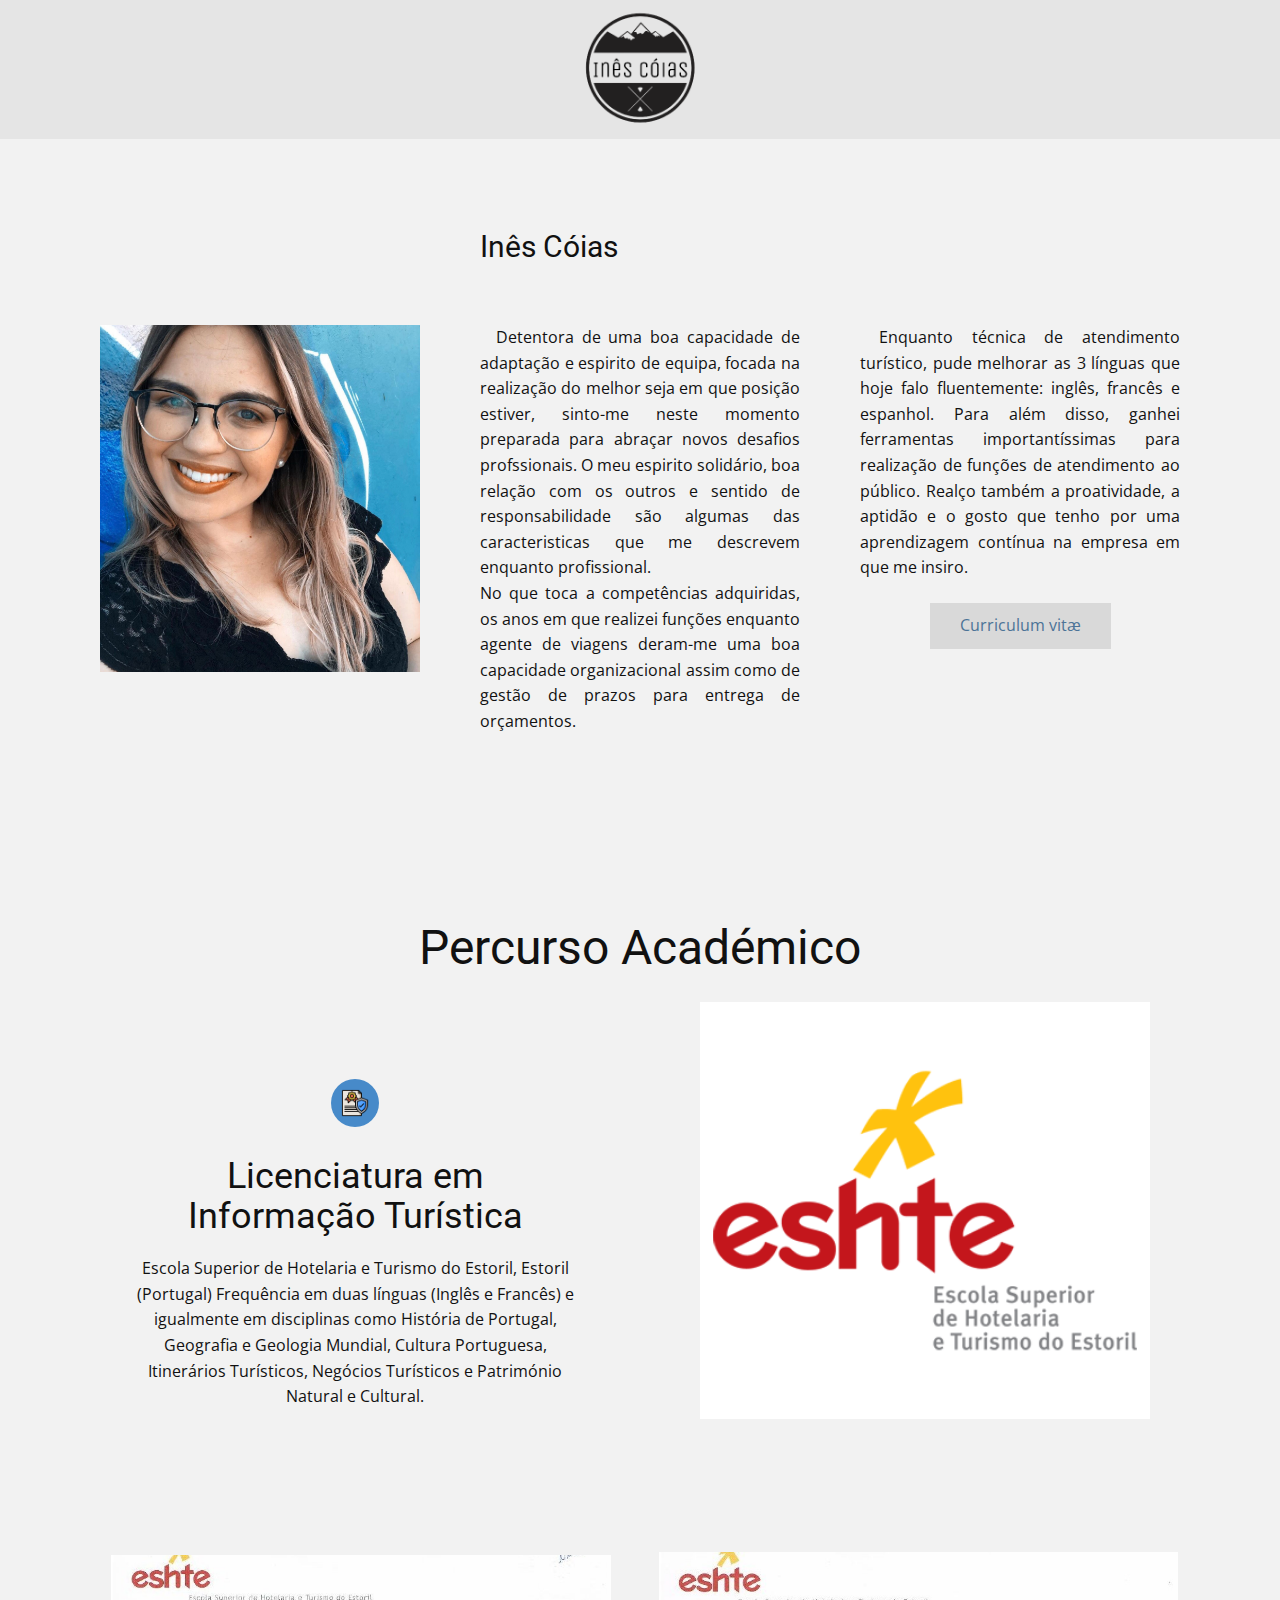
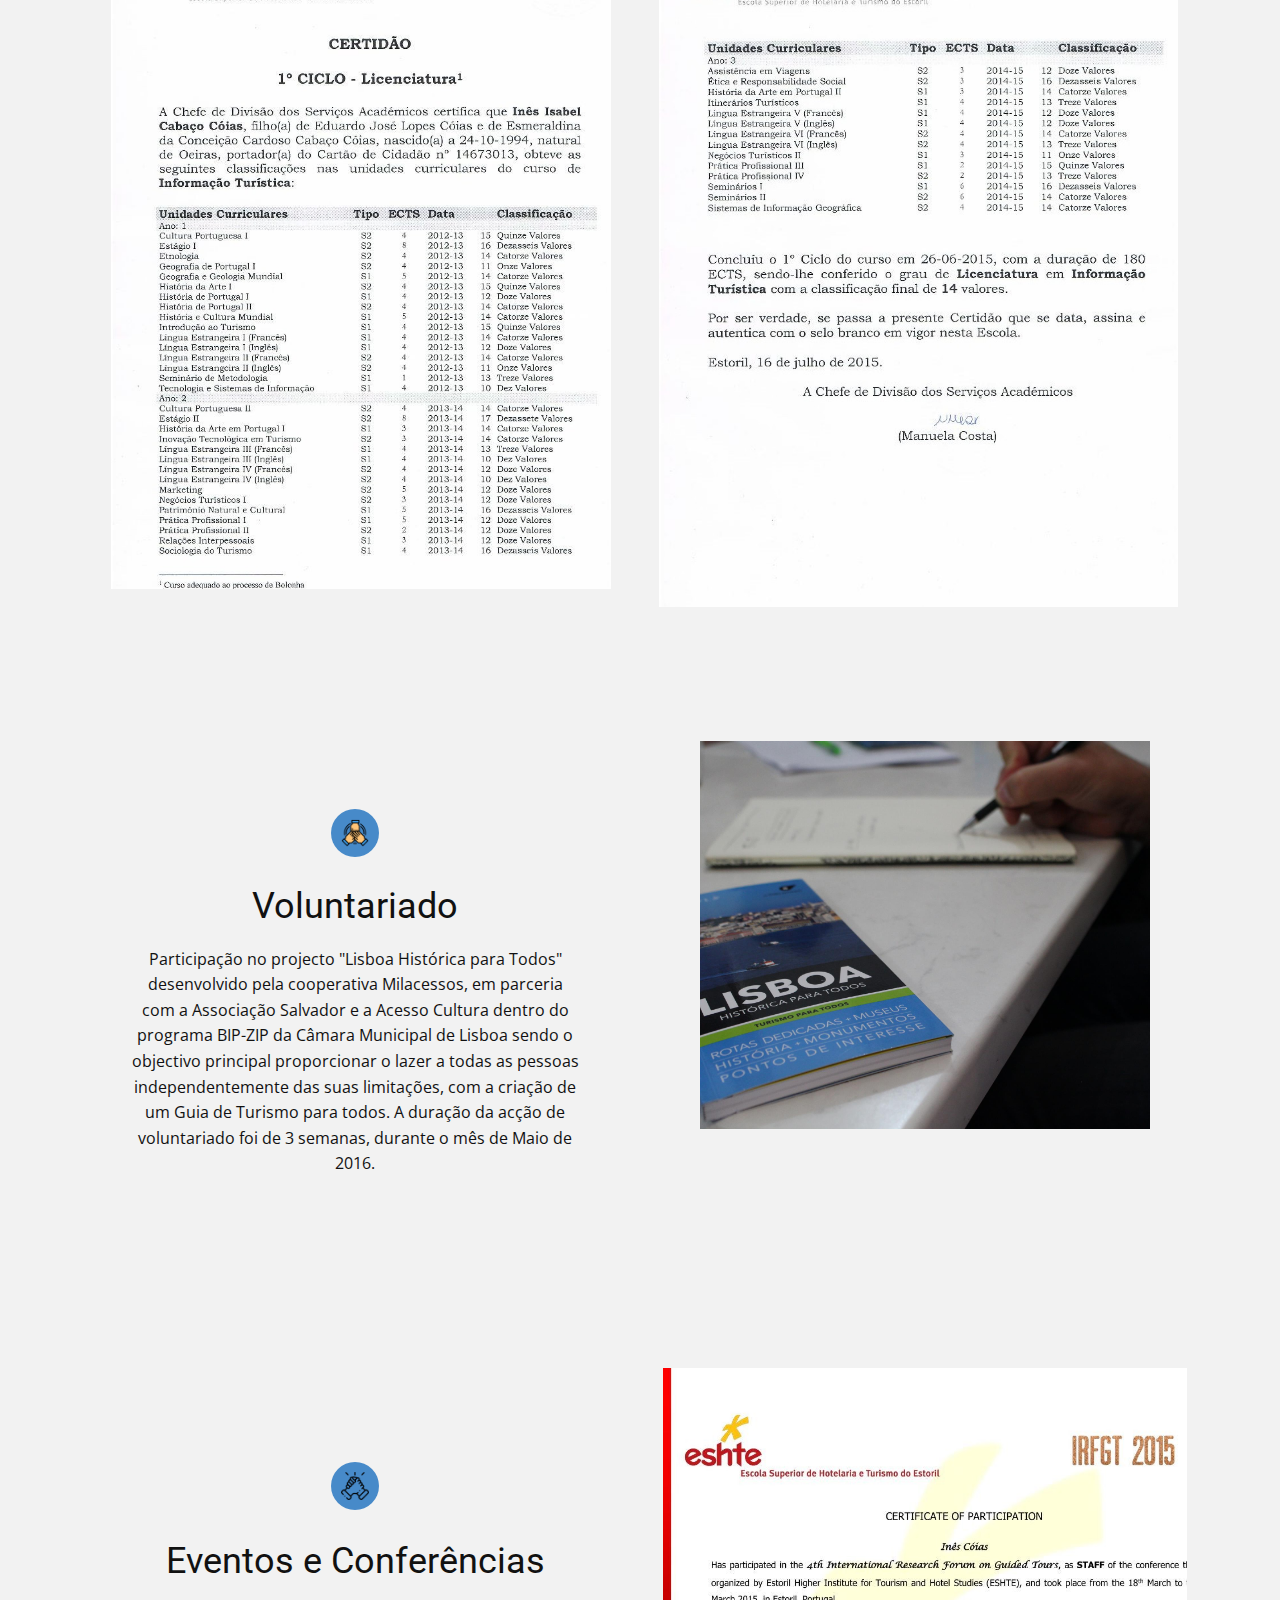
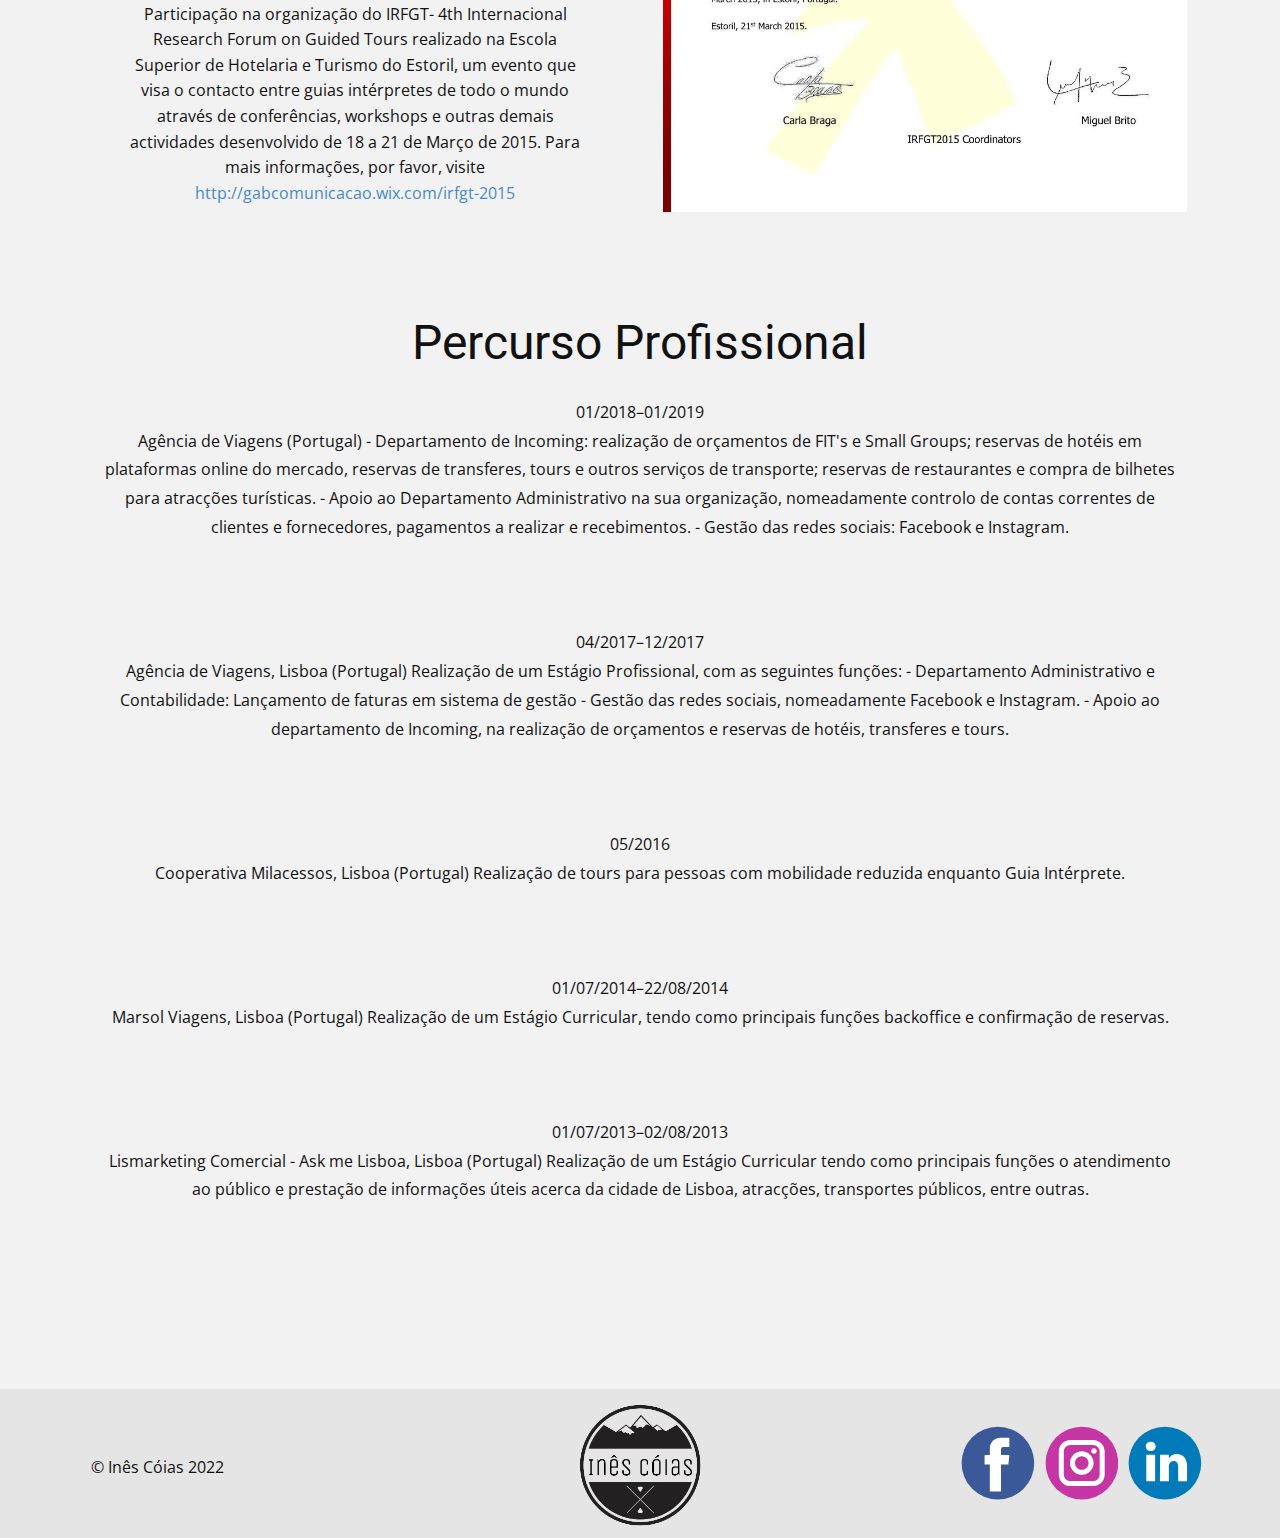
<file: index.html>
<!DOCTYPE html>
<html style="font-size: 16px;">
  <head>
    <meta name="viewport" content="width=device-width, initial-scale=1.0">
    <meta charset="utf-8">
    <meta name="keywords" content="">
    <meta name="description" content="">
    <meta name="page_type" content="np-template-header-footer-from-plugin">
    <title>Inês Cóias</title>
    <link rel="stylesheet" href="nicepage.css" media="screen">
<link rel="stylesheet" href="Inês-Cóias.css" media="screen">
    <script class="u-script" type="text/javascript" src="jquery.js" defer=""></script>
    <script class="u-script" type="text/javascript" src="nicepage.js" defer=""></script>
    <meta name="generator" content="Nicepage 4.4.3, nicepage.com">
    <link rel="icon" href="images/favicon.png">
    <link id="u-theme-google-font" rel="stylesheet" href="https://fonts.googleapis.com/css?family=Roboto:100,100i,300,300i,400,400i,500,500i,700,700i,900,900i|Open+Sans:300,300i,400,400i,600,600i,700,700i,800,800i">
    <meta name="theme-color" content="#478ac9">
    <meta property="og:title" content="Inês Cóias">
    <meta property="og:description" content="">
    <meta property="og:type" content="website">
  </head>
  <body data-home-page="Inês-Cóias.html" data-home-page-title="Inês Cóias" class="u-body u-xl-mode"><header class="u-clearfix u-grey-10 u-header u-header" id="sec-193b"><div class="u-clearfix u-sheet u-sheet-1">
        <a href="/Inês-Cóias.html" data-page-id="592625984" class="u-image u-logo u-image-1" data-image-width="278" data-image-height="272" title="Sobre Mim">
          <img src="/images/logo-removebg-preview.png" class="u-logo-image u-logo-image-1">
        </a>
      </div></header>
    <section class="u-clearfix u-grey-5 u-section-1" id="sec-237d">
      <div class="u-clearfix u-sheet u-sheet-1">
        <div class="u-clearfix u-expanded-width u-gutter-0 u-layout-spacing-vertical u-layout-wrap u-layout-wrap-1">
          <div class="u-layout">
            <div class="u-layout-row">
              <div class="u-size-20 u-size-60-md">
                <div class="u-layout-row">
                  <div class="u-container-style u-layout-cell u-left-cell u-size-60 u-layout-cell-1" src="">
                    <div class="u-container-layout u-container-layout-1">
                      <img class="u-expanded-width u-image u-image-1" data-image-width="1242" data-image-height="1552" src="/images/6.png">
                    </div>
                  </div>
                </div>
              </div>
              <div class="u-size-40 u-size-60-md">
                <div class="u-layout-col">
                  <div class="u-size-40">
                    <div class="u-layout-row">
                      <div class="u-align-left u-container-style u-layout-cell u-right-cell u-size-60 u-layout-cell-2">
                        <div class="u-container-layout u-valign-middle u-container-layout-2">
                          <h3 class="u-text u-text-1">Inês Cóias</h3>
                        </div>
                      </div>
                    </div>
                  </div>
                  <div class="u-size-20">
                    <div class="u-layout-row">
                      <div class="u-align-justify u-container-style u-layout-cell u-size-30 u-layout-cell-3">
                        <div class="u-container-layout u-container-layout-3">
                          <p class="u-text u-text-2">&nbsp; Detentora de uma boa capacidade de adaptação e espirito de equipa, focada na realização do melhor seja em que posição estiver, sinto-me neste momento preparada para abraçar novos desafios profssionais. O meu espirito solidário, boa relação com os outros e sentido de responsabilidade são algumas das caracteristicas que me descrevem enquanto profissional. <br>No que toca a competências adquiridas, os anos em que realizei funções enquanto agente de viagens deram-me uma boa capacidade organizacional assim como de gestão de prazos para entrega de orçamentos.&nbsp;
                          </p>
                        </div>
                      </div>
                      <div class="u-align-justify u-container-style u-layout-cell u-right-cell u-size-30 u-layout-cell-4">
                        <div class="u-container-layout u-container-layout-4">
                          <p class="u-text u-text-3">&nbsp;Enquanto técnica de atendimento turístico, pude melhorar as 3 línguas que hoje falo fluentemente: inglês, francês e espanhol. Para além disso, ganhei ferramentas importantíssimas para realização de funções de atendimento ao público. Realço também a proatividade, a aptidão e o gosto que tenho por uma aprendizagem contínua na empresa em que me insiro.</p>
                          <a href="/files/CV.pdf" class="u-active-palette-1-base u-border-active-palette-4-base u-border-black u-border-hover-palette-1-base u-btn u-button-style u-file-link u-grey-15 u-hover-feature u-hover-grey-15 u-text-hover-palette-1-base u-text-palette-1-dark-1 u-btn-1" target="_blank">Curriculum vitæ<br>
                          </a>
                        </div>
                      </div>
                    </div>
                  </div>
                </div>
              </div>
            </div>
          </div>
        </div>
      </div>
      
    </section>
    <section class="u-clearfix u-grey-5 u-section-2" id="sec-3f5d">
      <div class="u-clearfix u-sheet u-sheet-1">
        <div class="u-clearfix u-expanded-width u-gutter-0 u-layout-wrap u-layout-wrap-1">
          <div class="u-layout" style="">
            <div class="u-layout-row" style="">
              <div class="u-align-center u-container-style u-grey-5 u-layout-cell u-left-cell u-size-30 u-size-xs-60 u-layout-cell-1" src="">
                <div class="u-container-layout u-container-layout-1"><span class="u-file-icon u-icon u-icon-circle u-palette-1-base u-spacing-10 u-icon-1"><img src="/images/2905992.png" alt=""></span>
                  <h2 class="u-text u-text-1">Licenciatura em Informação Turística</h2>
                  <p class="u-text u-text-2">Escola Superior
de Hotelaria e Turismo do Estoril, Estoril
(Portugal)
Frequência em duas línguas (Inglês e
Francês) e igualmente em disciplinas como História de Portugal, Geografia e Geologia Mundial, Cultura Portuguesa,
Itinerários Turísticos, Negócios Turísticos
e Património Natural e Cultural.</p>
                </div>
              </div>
              <div class="u-align-center u-container-style u-grey-5 u-layout-cell u-right-cell u-size-30 u-size-xs-60 u-layout-cell-2" src="">
                <div class="u-container-layout u-container-layout-2" src="">
                  <img class="u-expanded-width u-image u-image-1" src="/images/eshte_logo.png" data-image-width="770" data-image-height="370">
                </div>
              </div>
            </div>
          </div>
        </div>
        <h1 class="u-text u-text-default u-text-3">Percurso Académico</h1>
      </div>
    </section>
    <section class="u-clearfix u-grey-5 u-section-3" id="sec-933c">
      <div class="u-clearfix u-sheet u-sheet-1">
        <div class="u-clearfix u-expanded-width u-gutter-0 u-layout-wrap u-layout-wrap-1">
          <div class="u-layout" style="">
            <div class="u-layout-row" style="">
              <div class="u-align-center u-container-style u-grey-5 u-layout-cell u-left-cell u-size-30 u-size-xs-60 u-layout-cell-1" src="">
                <div class="u-container-layout u-container-layout-1" src="">
                  <img class="u-image u-image-1" src="/images/ano1e2.jpg" data-image-width="776" data-image-height="1104">
                </div>
              </div>
              <div class="u-align-center u-container-style u-grey-5 u-layout-cell u-right-cell u-size-30 u-size-xs-60 u-layout-cell-2" src="">
                <div class="u-container-layout u-container-layout-2" src="">
                  <img class="u-expanded-height u-image u-image-2" src="/images/ano3.jpg" data-image-width="776" data-image-height="1106">
                </div>
              </div>
            </div>
          </div>
        </div>
      </div>
    </section>
    <section class="u-clearfix u-grey-5 u-section-4" id="sec-365b">
      <div class="u-clearfix u-sheet u-sheet-1">
        <div class="u-clearfix u-expanded-width u-gutter-0 u-layout-wrap u-layout-wrap-1">
          <div class="u-layout" style="">
            <div class="u-layout-row" style="">
              <div class="u-align-center u-container-style u-grey-5 u-layout-cell u-left-cell u-size-30 u-size-xs-60 u-layout-cell-1" src="">
                <div class="u-container-layout u-container-layout-1"><span class="u-file-icon u-icon u-icon-circle u-palette-1-base u-spacing-10 u-icon-1"><img src="/images/1967199.png" alt=""></span>
                  <h2 class="u-text u-text-1">Voluntariado</h2>
                  <p class="u-text u-text-2">Participação no projecto "Lisboa Histórica para
Todos" desenvolvido pela cooperativa Milacessos,
em parceria com a Associação Salvador e a Acesso Cultura dentro do programa BIP-ZIP da Câmara Municipal de Lisboa
sendo o objectivo principal proporcionar o lazer a todas as pessoas independentemente das suas limitações, com a
criação de um Guia de Turismo para
todos. A duração da acção de voluntariado foi de 3 semanas, durante o mês de Maio de 2016.</p>
                </div>
              </div>
              <div class="u-align-center u-container-style u-layout-cell u-right-cell u-size-30 u-size-xs-60 u-layout-cell-2" src="">
                <div class="u-container-layout u-valign-middle u-container-layout-2" src="">
                  <img class="u-expanded-width u-image u-image-1" src="/images/lisboa.jpg" data-image-width="2048" data-image-height="1365">
                </div>
              </div>
            </div>
          </div>
        </div>
      </div>
    </section>
    <section class="u-clearfix u-grey-5 u-section-5" id="sec-1c5d">
      <div class="u-clearfix u-sheet u-sheet-1">
        <div class="u-clearfix u-expanded-width u-gutter-0 u-layout-wrap u-layout-wrap-1">
          <div class="u-layout" style="">
            <div class="u-layout-row" style="">
              <div class="u-align-center u-container-style u-grey-5 u-layout-cell u-left-cell u-size-30 u-size-xs-60 u-layout-cell-1" src="">
                <div class="u-container-layout u-container-layout-1"><span class="u-file-icon u-icon u-icon-circle u-palette-1-base u-spacing-10 u-icon-1"><img src="/images/20587681.png" alt=""></span>
                  <h2 class="u-text u-text-1">Eventos e Conferências</h2>
                  <p class="u-text u-text-2"> Participação na organização do IRFGT- 4th
Internacional Research Forum on Guided Tours
realizado na Escola Superior de Hotelaria e Turismo do Estoril, um
evento que visa o contacto entre
guias intérpretes de todo o mundo através de conferências, workshops e outras
demais actividades desenvolvido de 18
a 21 de Março de 2015. Para mais informações, por favor, visite <a href="http://gabcomunicacao.wix.com/irfgt-2015" class="u-active-none u-border-none u-btn u-button-style u-hover-none u-none u-text-palette-1-base u-btn-1">http://gabcomunicacao.wix.com/irfgt-2015</a>
                  </p>
                </div>
              </div>
              <div class="u-align-center u-container-style u-grey-5 u-layout-cell u-right-cell u-size-30 u-size-xs-60 u-layout-cell-2" src="">
                <div class="u-container-layout u-container-layout-2" src="">
                  <img class="u-expanded-width u-image u-image-1" src="/images/certificado.jpg" data-image-width="1048" data-image-height="794">
                </div>
              </div>
            </div>
          </div>
        </div>
      </div>
    </section>
    <section class="u-align-center u-clearfix u-grey-5 u-section-6" id="sec-9062">
      <div class="u-clearfix u-sheet u-valign-top u-sheet-1">
        <h1 class="u-text u-text-1">Percurso Profissional</h1>
        <p class="u-text u-text-2"> 01/2018–01/2019 <br> Agência de Viagens (Portugal) <!--[if !supportLists]-->- <!--[endif]-->Departamento de Incoming: realização de orçamentos de FIT's e
Small Groups; reservas de hotéis em
plataformas online do mercado, reservas de transferes, tours e outros serviços
de transporte; reservas de
restaurantes e compra de bilhetes para atracções turísticas. <!--[if !supportLists]-->- <!--[endif]-->Apoio ao Departamento Administrativo na sua organização,
nomeadamente controlo de contas
correntes de clientes
e fornecedores, pagamentos a realizar e recebimentos. <!--[if !supportLists]-->- <!--[endif]-->Gestão das redes sociais: Facebook e Instagram. <br>
          <br> &nbsp; <br>
          <br> 04/2017–12/2017 <br> Agência de Viagens, Lisboa (Portugal)
Realização
de um Estágio Profissional, com as seguintes funções: <!--[if !supportLists]-->- <!--[endif]-->Departamento Administrativo e Contabilidade: Lançamento
de faturas em sistema de gestão <!--[if !supportLists]-->- <!--[endif]-->Gestão das redes sociais, nomeadamente Facebook e
Instagram. <!--[if !supportLists]-->- <!--[endif]-->Apoio ao departamento de Incoming, na realização de orçamentos e
reservas de hotéis, transferes e
tours. <br>
          <br> &nbsp; <br>
          <br> 05/2016 <br> Cooperativa Milacessos, Lisboa (Portugal)
Realização
de tours para pessoas com mobilidade reduzida enquanto Guia Intérprete. <br>
          <br> &nbsp; <br>
          <br> 01/07/2014–22/08/2014 <br> Marsol
Viagens, Lisboa (Portugal)
Realização de um Estágio Curricular, tendo como
principais funções backoffice e confirmação
de reservas. <br>
          <br> &nbsp; <br>
          <br> 01/07/2013–02/08/2013 <br> Lismarketing Comercial - Ask me Lisboa,
Lisboa (Portugal)
Realização de um Estágio Curricular tendo como principais
funções o atendimento ao público e
prestação de informações úteis acerca da cidade de Lisboa, atracções,
transportes públicos, entre outras. <br> &nbsp;
        </p>
      </div>
    </section>
    
    
    <footer class="u-align-center-md u-align-center-sm u-align-center-xs u-clearfix u-footer u-grey-10" id="sec-f808"><div class="u-clearfix u-sheet u-sheet-1">
        <a href="/Inês-Cóias.html" data-page-id="592625984" class="u-image u-logo u-image-1" data-image-width="278" data-image-height="272" title="Sobre Mim">
          <img src="/images/logo-removebg-preview.png" class="u-logo-image u-logo-image-1">
        </a>
        <div class="u-align-left u-social-icons u-spacing-10 u-social-icons-1">
          <a class="u-social-url" title="facebook" target="_blank" href="https://www.facebook.com/icoias"><span class="u-icon u-social-facebook u-social-icon u-icon-1"><svg class="u-svg-link" preserveAspectRatio="xMidYMin slice" viewBox="0 0 112 112" style=""><use xmlns:xlink="http://www.w3.org/1999/xlink" xlink:href="#svg-d311"></use></svg><svg class="u-svg-content" viewBox="0 0 112 112" x="0" y="0" id="svg-d311"><circle fill="currentColor" cx="56.1" cy="56.1" r="55"></circle><path fill="#FFFFFF" d="M73.5,31.6h-9.1c-1.4,0-3.6,0.8-3.6,3.9v8.5h12.6L72,58.3H60.8v40.8H43.9V58.3h-8V43.9h8v-9.2
            c0-6.7,3.1-17,17-17h12.5v13.9H73.5z"></path></svg></span>
          </a>
          <a class="u-social-url" title="instagram" target="_blank" href="Instagram.com/iinesc"><span class="u-icon u-social-icon u-social-instagram u-icon-2"><svg class="u-svg-link" preserveAspectRatio="xMidYMin slice" viewBox="0 0 112 112" style=""><use xmlns:xlink="http://www.w3.org/1999/xlink" xlink:href="#svg-9cd1"></use></svg><svg class="u-svg-content" viewBox="0 0 112 112" x="0" y="0" id="svg-9cd1"><circle fill="currentColor" cx="56.1" cy="56.1" r="55"></circle><path fill="#FFFFFF" d="M55.9,38.2c-9.9,0-17.9,8-17.9,17.9C38,66,46,74,55.9,74c9.9,0,17.9-8,17.9-17.9C73.8,46.2,65.8,38.2,55.9,38.2
            z M55.9,66.4c-5.7,0-10.3-4.6-10.3-10.3c-0.1-5.7,4.6-10.3,10.3-10.3c5.7,0,10.3,4.6,10.3,10.3C66.2,61.8,61.6,66.4,55.9,66.4z"></path><path fill="#FFFFFF" d="M74.3,33.5c-2.3,0-4.2,1.9-4.2,4.2s1.9,4.2,4.2,4.2s4.2-1.9,4.2-4.2S76.6,33.5,74.3,33.5z"></path><path fill="#FFFFFF" d="M73.1,21.3H38.6c-9.7,0-17.5,7.9-17.5,17.5v34.5c0,9.7,7.9,17.6,17.5,17.6h34.5c9.7,0,17.5-7.9,17.5-17.5V38.8
            C90.6,29.1,82.7,21.3,73.1,21.3z M83,73.3c0,5.5-4.5,9.9-9.9,9.9H38.6c-5.5,0-9.9-4.5-9.9-9.9V38.8c0-5.5,4.5-9.9,9.9-9.9h34.5
            c5.5,0,9.9,4.5,9.9,9.9V73.3z"></path></svg></span>
          </a>
          <a class="u-social-url" title="linkedin" target="_blank" href="https://www.linkedin.com/in/in%C3%AAs-c%C3%B3ias-275600176"><span class="u-icon u-social-icon u-social-linkedin u-icon-3"><svg class="u-svg-link" preserveAspectRatio="xMidYMin slice" viewBox="0 0 112 112" style=""><use xmlns:xlink="http://www.w3.org/1999/xlink" xlink:href="#svg-c402"></use></svg><svg class="u-svg-content" viewBox="0 0 112 112" x="0" y="0" id="svg-c402"><circle fill="currentColor" cx="56.1" cy="56.1" r="55"></circle><path fill="#FFFFFF" d="M41.3,83.7H27.9V43.4h13.4V83.7z M34.6,37.9L34.6,37.9c-4.6,0-7.5-3.1-7.5-7c0-4,3-7,7.6-7s7.4,3,7.5,7
            C42.2,34.8,39.2,37.9,34.6,37.9z M89.6,83.7H76.2V62.2c0-5.4-1.9-9.1-6.8-9.1c-3.7,0-5.9,2.5-6.9,4.9c-0.4,0.9-0.4,2.1-0.4,3.3v22.5
            H48.7c0,0,0.2-36.5,0-40.3h13.4v5.7c1.8-2.7,5-6.7,12.1-6.7c8.8,0,15.4,5.8,15.4,18.1V83.7z"></path></svg></span>
          </a>
        </div>
        <p class="u-align-center-lg u-align-center-md u-align-center-xl u-text u-text-1">© Inês Cóias 2022</p>
      </div></footer>
  </body>
</html>
</file>
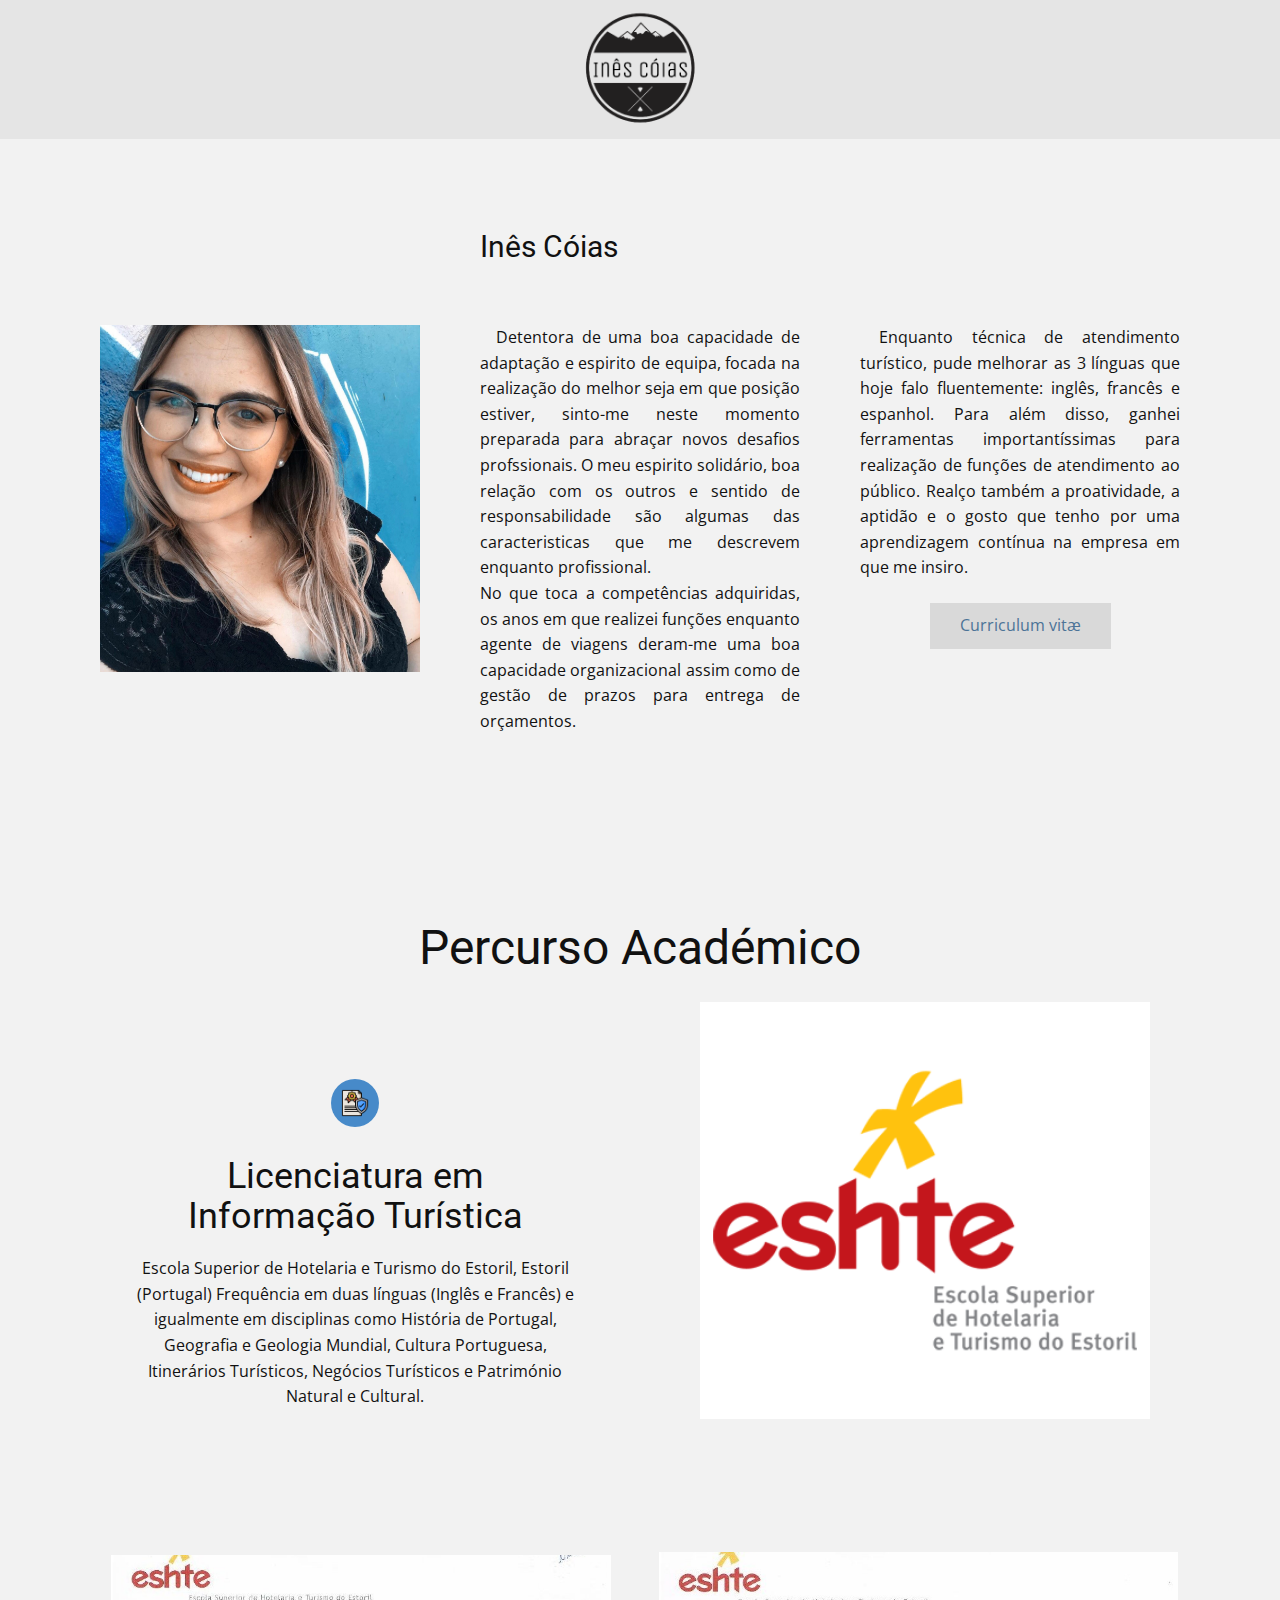
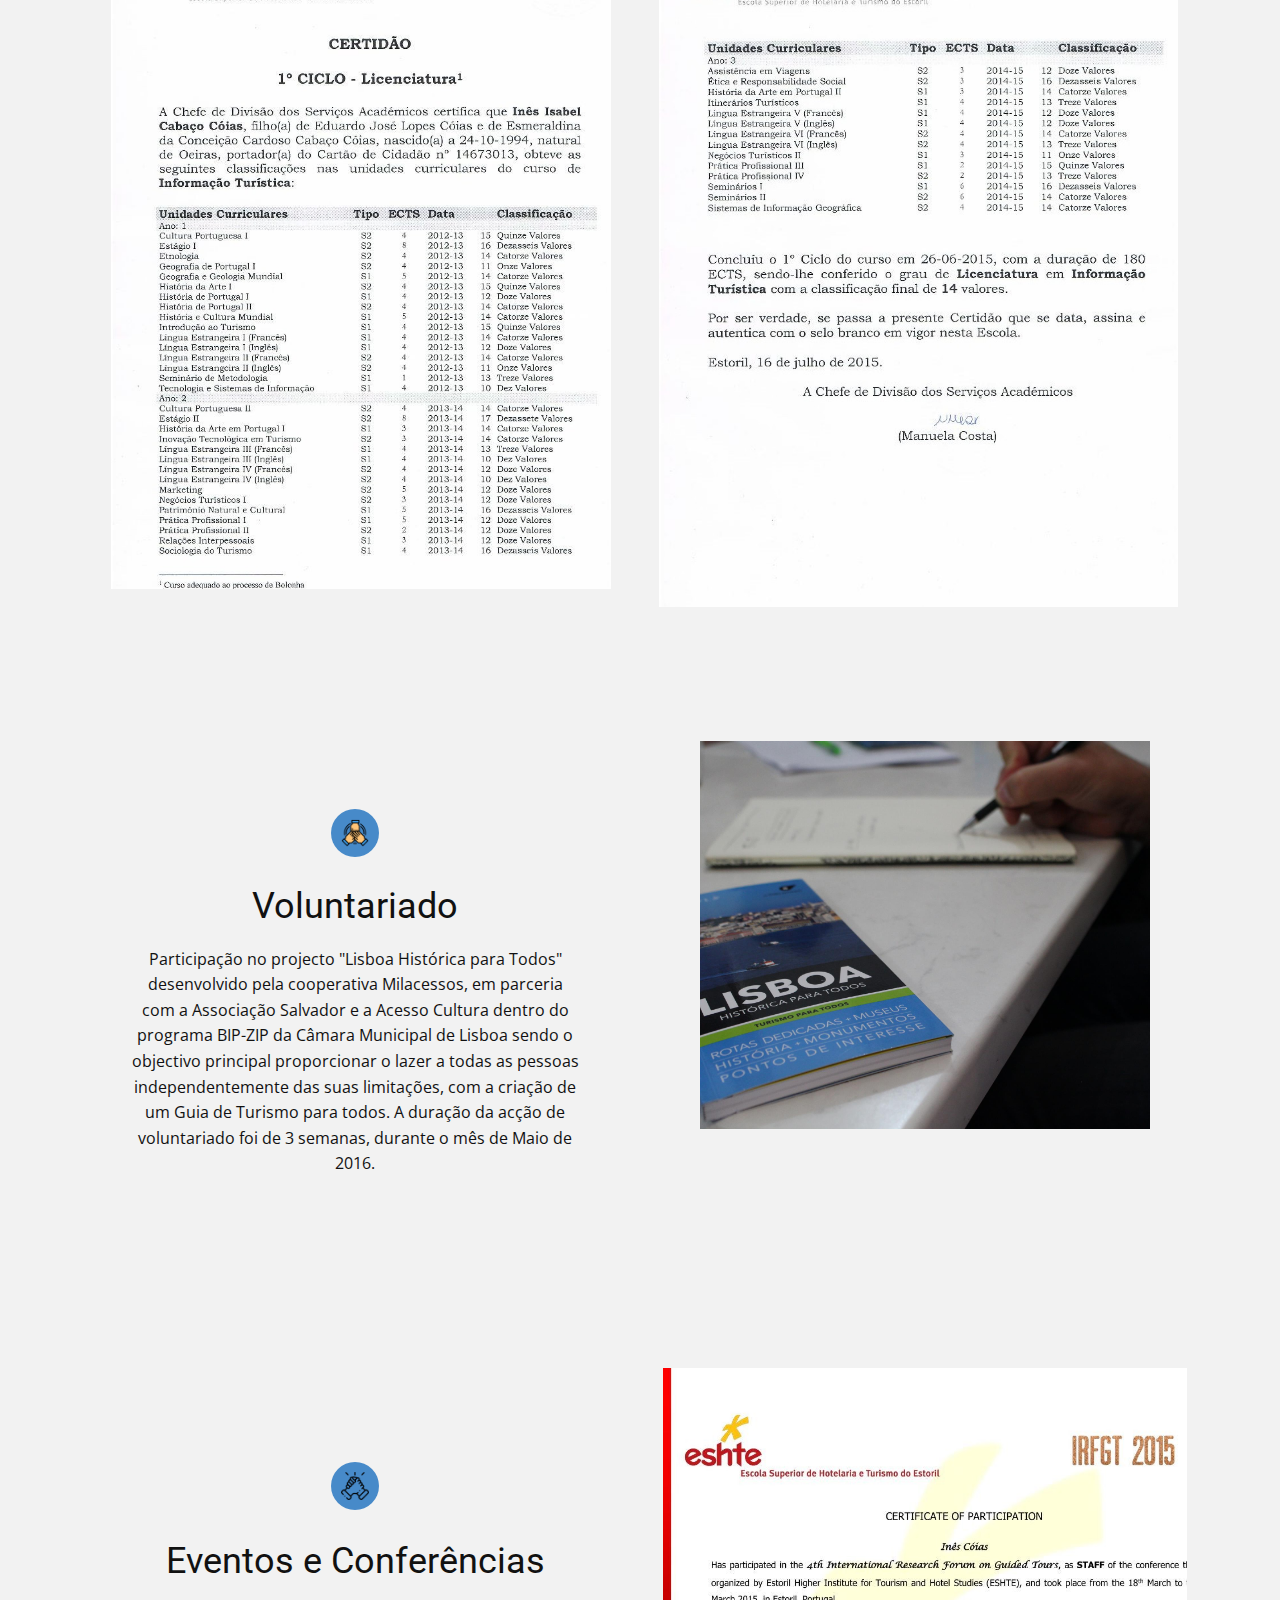
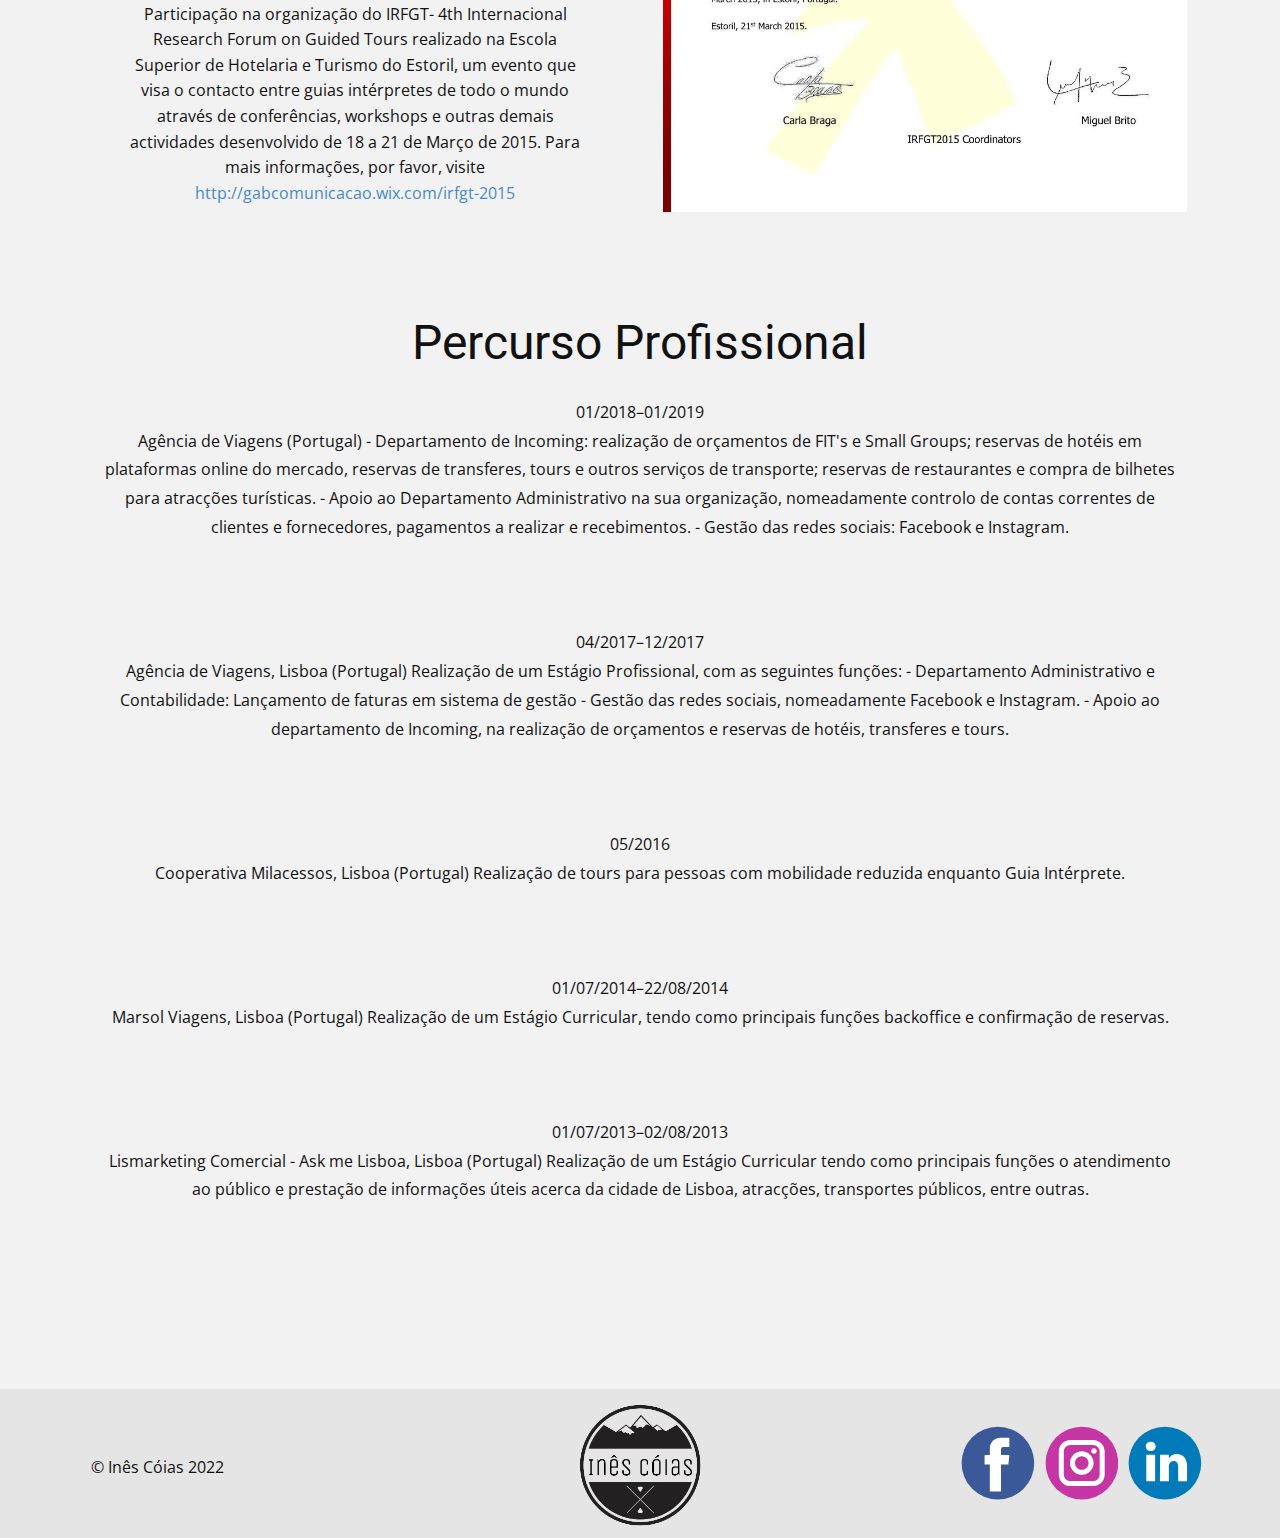
<file: Inês-Cóias.html>
<!DOCTYPE html>
<html style="font-size: 16px;">
  <head>
    <meta name="viewport" content="width=device-width, initial-scale=1.0">
    <meta charset="utf-8">
    <meta name="keywords" content="">
    <meta name="description" content="">
    <meta name="page_type" content="np-template-header-footer-from-plugin">
    <title>Inês Cóias</title>
    <link rel="stylesheet" href="nicepage.css" media="screen">
<link rel="stylesheet" href="Inês-Cóias.css" media="screen">
    <script class="u-script" type="text/javascript" src="jquery.js" defer=""></script>
    <script class="u-script" type="text/javascript" src="nicepage.js" defer=""></script>
    <meta name="generator" content="Nicepage 4.4.3, nicepage.com">
    <link rel="icon" href="images/favicon.png">
    <link id="u-theme-google-font" rel="stylesheet" href="https://fonts.googleapis.com/css?family=Roboto:100,100i,300,300i,400,400i,500,500i,700,700i,900,900i|Open+Sans:300,300i,400,400i,600,600i,700,700i,800,800i">
    <meta name="theme-color" content="#478ac9">
    <meta property="og:title" content="Inês Cóias">
    <meta property="og:description" content="">
    <meta property="og:type" content="website">
  </head>
  <body class="u-body u-xl-mode"><header class="u-clearfix u-grey-10 u-header u-header" id="sec-193b"><div class="u-clearfix u-sheet u-sheet-1">
        <a href="/Inês-Cóias.html" data-page-id="592625984" class="u-image u-logo u-image-1" data-image-width="278" data-image-height="272" title="Sobre Mim">
          <img src="/images/logo-removebg-preview.png" class="u-logo-image u-logo-image-1">
        </a>
      </div></header>
    <section class="u-clearfix u-grey-5 u-section-1" id="sec-237d">
      <div class="u-clearfix u-sheet u-sheet-1">
        <div class="u-clearfix u-expanded-width u-gutter-0 u-layout-spacing-vertical u-layout-wrap u-layout-wrap-1">
          <div class="u-layout">
            <div class="u-layout-row">
              <div class="u-size-20 u-size-60-md">
                <div class="u-layout-row">
                  <div class="u-container-style u-layout-cell u-left-cell u-size-60 u-layout-cell-1" src="">
                    <div class="u-container-layout u-container-layout-1">
                      <img class="u-expanded-width u-image u-image-1" data-image-width="1242" data-image-height="1552" src="/images/6.png">
                    </div>
                  </div>
                </div>
              </div>
              <div class="u-size-40 u-size-60-md">
                <div class="u-layout-col">
                  <div class="u-size-40">
                    <div class="u-layout-row">
                      <div class="u-align-left u-container-style u-layout-cell u-right-cell u-size-60 u-layout-cell-2">
                        <div class="u-container-layout u-valign-middle u-container-layout-2">
                          <h3 class="u-text u-text-1">Inês Cóias</h3>
                        </div>
                      </div>
                    </div>
                  </div>
                  <div class="u-size-20">
                    <div class="u-layout-row">
                      <div class="u-align-justify u-container-style u-layout-cell u-size-30 u-layout-cell-3">
                        <div class="u-container-layout u-container-layout-3">
                          <p class="u-text u-text-2">&nbsp; Detentora de uma boa capacidade de adaptação e espirito de equipa, focada na realização do melhor seja em que posição estiver, sinto-me neste momento preparada para abraçar novos desafios profssionais. O meu espirito solidário, boa relação com os outros e sentido de responsabilidade são algumas das caracteristicas que me descrevem enquanto profissional. <br>No que toca a competências adquiridas, os anos em que realizei funções enquanto agente de viagens deram-me uma boa capacidade organizacional assim como de gestão de prazos para entrega de orçamentos.&nbsp;
                          </p>
                        </div>
                      </div>
                      <div class="u-align-justify u-container-style u-layout-cell u-right-cell u-size-30 u-layout-cell-4">
                        <div class="u-container-layout u-container-layout-4">
                          <p class="u-text u-text-3">&nbsp;Enquanto técnica de atendimento turístico, pude melhorar as 3 línguas que hoje falo fluentemente: inglês, francês e espanhol. Para além disso, ganhei ferramentas importantíssimas para realização de funções de atendimento ao público. Realço também a proatividade, a aptidão e o gosto que tenho por uma aprendizagem contínua na empresa em que me insiro.</p>
                          <a href="/files/CV.pdf" class="u-active-palette-1-base u-border-active-palette-4-base u-border-black u-border-hover-palette-1-base u-btn u-button-style u-file-link u-grey-15 u-hover-feature u-hover-grey-15 u-text-hover-palette-1-base u-text-palette-1-dark-1 u-btn-1" target="_blank">Curriculum vitæ<br>
                          </a>
                        </div>
                      </div>
                    </div>
                  </div>
                </div>
              </div>
            </div>
          </div>
        </div>
      </div>
      
    </section>
    <section class="u-clearfix u-grey-5 u-section-2" id="sec-3f5d">
      <div class="u-clearfix u-sheet u-sheet-1">
        <div class="u-clearfix u-expanded-width u-gutter-0 u-layout-wrap u-layout-wrap-1">
          <div class="u-layout" style="">
            <div class="u-layout-row" style="">
              <div class="u-align-center u-container-style u-grey-5 u-layout-cell u-left-cell u-size-30 u-size-xs-60 u-layout-cell-1" src="">
                <div class="u-container-layout u-container-layout-1"><span class="u-file-icon u-icon u-icon-circle u-palette-1-base u-spacing-10 u-icon-1"><img src="/images/2905992.png" alt=""></span>
                  <h2 class="u-text u-text-1">Licenciatura em Informação Turística</h2>
                  <p class="u-text u-text-2">Escola Superior
de Hotelaria e Turismo do Estoril, Estoril
(Portugal)
Frequência em duas línguas (Inglês e
Francês) e igualmente em disciplinas como História de Portugal, Geografia e Geologia Mundial, Cultura Portuguesa,
Itinerários Turísticos, Negócios Turísticos
e Património Natural e Cultural.</p>
                </div>
              </div>
              <div class="u-align-center u-container-style u-grey-5 u-layout-cell u-right-cell u-size-30 u-size-xs-60 u-layout-cell-2" src="">
                <div class="u-container-layout u-container-layout-2" src="">
                  <img class="u-expanded-width u-image u-image-1" src="/images/eshte_logo.png" data-image-width="770" data-image-height="370">
                </div>
              </div>
            </div>
          </div>
        </div>
        <h1 class="u-text u-text-default u-text-3">Percurso Académico</h1>
      </div>
    </section>
    <section class="u-clearfix u-grey-5 u-section-3" id="sec-933c">
      <div class="u-clearfix u-sheet u-sheet-1">
        <div class="u-clearfix u-expanded-width u-gutter-0 u-layout-wrap u-layout-wrap-1">
          <div class="u-layout" style="">
            <div class="u-layout-row" style="">
              <div class="u-align-center u-container-style u-grey-5 u-layout-cell u-left-cell u-size-30 u-size-xs-60 u-layout-cell-1" src="">
                <div class="u-container-layout u-container-layout-1" src="">
                  <img class="u-image u-image-1" src="/images/ano1e2.jpg" data-image-width="776" data-image-height="1104">
                </div>
              </div>
              <div class="u-align-center u-container-style u-grey-5 u-layout-cell u-right-cell u-size-30 u-size-xs-60 u-layout-cell-2" src="">
                <div class="u-container-layout u-container-layout-2" src="">
                  <img class="u-expanded-height u-image u-image-2" src="/images/ano3.jpg" data-image-width="776" data-image-height="1106">
                </div>
              </div>
            </div>
          </div>
        </div>
      </div>
    </section>
    <section class="u-clearfix u-grey-5 u-section-4" id="sec-365b">
      <div class="u-clearfix u-sheet u-sheet-1">
        <div class="u-clearfix u-expanded-width u-gutter-0 u-layout-wrap u-layout-wrap-1">
          <div class="u-layout" style="">
            <div class="u-layout-row" style="">
              <div class="u-align-center u-container-style u-grey-5 u-layout-cell u-left-cell u-size-30 u-size-xs-60 u-layout-cell-1" src="">
                <div class="u-container-layout u-container-layout-1"><span class="u-file-icon u-icon u-icon-circle u-palette-1-base u-spacing-10 u-icon-1"><img src="/images/1967199.png" alt=""></span>
                  <h2 class="u-text u-text-1">Voluntariado</h2>
                  <p class="u-text u-text-2">Participação no projecto "Lisboa Histórica para
Todos" desenvolvido pela cooperativa Milacessos,
em parceria com a Associação Salvador e a Acesso Cultura dentro do programa BIP-ZIP da Câmara Municipal de Lisboa
sendo o objectivo principal proporcionar o lazer a todas as pessoas independentemente das suas limitações, com a
criação de um Guia de Turismo para
todos. A duração da acção de voluntariado foi de 3 semanas, durante o mês de Maio de 2016.</p>
                </div>
              </div>
              <div class="u-align-center u-container-style u-layout-cell u-right-cell u-size-30 u-size-xs-60 u-layout-cell-2" src="">
                <div class="u-container-layout u-valign-middle u-container-layout-2" src="">
                  <img class="u-expanded-width u-image u-image-1" src="/images/lisboa.jpg" data-image-width="2048" data-image-height="1365">
                </div>
              </div>
            </div>
          </div>
        </div>
      </div>
    </section>
    <section class="u-clearfix u-grey-5 u-section-5" id="sec-1c5d">
      <div class="u-clearfix u-sheet u-sheet-1">
        <div class="u-clearfix u-expanded-width u-gutter-0 u-layout-wrap u-layout-wrap-1">
          <div class="u-layout" style="">
            <div class="u-layout-row" style="">
              <div class="u-align-center u-container-style u-grey-5 u-layout-cell u-left-cell u-size-30 u-size-xs-60 u-layout-cell-1" src="">
                <div class="u-container-layout u-container-layout-1"><span class="u-file-icon u-icon u-icon-circle u-palette-1-base u-spacing-10 u-icon-1"><img src="/images/20587681.png" alt=""></span>
                  <h2 class="u-text u-text-1">Eventos e Conferências</h2>
                  <p class="u-text u-text-2"> Participação na organização do IRFGT- 4th
Internacional Research Forum on Guided Tours
realizado na Escola Superior de Hotelaria e Turismo do Estoril, um
evento que visa o contacto entre
guias intérpretes de todo o mundo através de conferências, workshops e outras
demais actividades desenvolvido de 18
a 21 de Março de 2015. Para mais informações, por favor, visite <a href="http://gabcomunicacao.wix.com/irfgt-2015" class="u-active-none u-border-none u-btn u-button-style u-hover-none u-none u-text-palette-1-base u-btn-1">http://gabcomunicacao.wix.com/irfgt-2015</a>
                  </p>
                </div>
              </div>
              <div class="u-align-center u-container-style u-grey-5 u-layout-cell u-right-cell u-size-30 u-size-xs-60 u-layout-cell-2" src="">
                <div class="u-container-layout u-container-layout-2" src="">
                  <img class="u-expanded-width u-image u-image-1" src="/images/certificado.jpg" data-image-width="1048" data-image-height="794">
                </div>
              </div>
            </div>
          </div>
        </div>
      </div>
    </section>
    <section class="u-align-center u-clearfix u-grey-5 u-section-6" id="sec-9062">
      <div class="u-clearfix u-sheet u-valign-top u-sheet-1">
        <h1 class="u-text u-text-1">Percurso Profissional</h1>
        <p class="u-text u-text-2"> 01/2018–01/2019 <br> Agência de Viagens (Portugal) <!--[if !supportLists]-->- <!--[endif]-->Departamento de Incoming: realização de orçamentos de FIT's e
Small Groups; reservas de hotéis em
plataformas online do mercado, reservas de transferes, tours e outros serviços
de transporte; reservas de
restaurantes e compra de bilhetes para atracções turísticas. <!--[if !supportLists]-->- <!--[endif]-->Apoio ao Departamento Administrativo na sua organização,
nomeadamente controlo de contas
correntes de clientes
e fornecedores, pagamentos a realizar e recebimentos. <!--[if !supportLists]-->- <!--[endif]-->Gestão das redes sociais: Facebook e Instagram. <br>
          <br> &nbsp; <br>
          <br> 04/2017–12/2017 <br> Agência de Viagens, Lisboa (Portugal)
Realização
de um Estágio Profissional, com as seguintes funções: <!--[if !supportLists]-->- <!--[endif]-->Departamento Administrativo e Contabilidade: Lançamento
de faturas em sistema de gestão <!--[if !supportLists]-->- <!--[endif]-->Gestão das redes sociais, nomeadamente Facebook e
Instagram. <!--[if !supportLists]-->- <!--[endif]-->Apoio ao departamento de Incoming, na realização de orçamentos e
reservas de hotéis, transferes e
tours. <br>
          <br> &nbsp; <br>
          <br> 05/2016 <br> Cooperativa Milacessos, Lisboa (Portugal)
Realização
de tours para pessoas com mobilidade reduzida enquanto Guia Intérprete. <br>
          <br> &nbsp; <br>
          <br> 01/07/2014–22/08/2014 <br> Marsol
Viagens, Lisboa (Portugal)
Realização de um Estágio Curricular, tendo como
principais funções backoffice e confirmação
de reservas. <br>
          <br> &nbsp; <br>
          <br> 01/07/2013–02/08/2013 <br> Lismarketing Comercial - Ask me Lisboa,
Lisboa (Portugal)
Realização de um Estágio Curricular tendo como principais
funções o atendimento ao público e
prestação de informações úteis acerca da cidade de Lisboa, atracções,
transportes públicos, entre outras. <br> &nbsp;
        </p>
      </div>
    </section>
    
    
    <footer class="u-align-center-md u-align-center-sm u-align-center-xs u-clearfix u-footer u-grey-10" id="sec-f808"><div class="u-clearfix u-sheet u-sheet-1">
        <a href="/Inês-Cóias.html" data-page-id="592625984" class="u-image u-logo u-image-1" data-image-width="278" data-image-height="272" title="Sobre Mim">
          <img src="/images/logo-removebg-preview.png" class="u-logo-image u-logo-image-1">
        </a>
        <div class="u-align-left u-social-icons u-spacing-10 u-social-icons-1">
          <a class="u-social-url" title="facebook" target="_blank" href="https://www.facebook.com/icoias"><span class="u-icon u-social-facebook u-social-icon u-icon-1"><svg class="u-svg-link" preserveAspectRatio="xMidYMin slice" viewBox="0 0 112 112" style=""><use xmlns:xlink="http://www.w3.org/1999/xlink" xlink:href="#svg-d311"></use></svg><svg class="u-svg-content" viewBox="0 0 112 112" x="0" y="0" id="svg-d311"><circle fill="currentColor" cx="56.1" cy="56.1" r="55"></circle><path fill="#FFFFFF" d="M73.5,31.6h-9.1c-1.4,0-3.6,0.8-3.6,3.9v8.5h12.6L72,58.3H60.8v40.8H43.9V58.3h-8V43.9h8v-9.2
            c0-6.7,3.1-17,17-17h12.5v13.9H73.5z"></path></svg></span>
          </a>
          <a class="u-social-url" title="instagram" target="_blank" href="Instagram.com/iinesc"><span class="u-icon u-social-icon u-social-instagram u-icon-2"><svg class="u-svg-link" preserveAspectRatio="xMidYMin slice" viewBox="0 0 112 112" style=""><use xmlns:xlink="http://www.w3.org/1999/xlink" xlink:href="#svg-9cd1"></use></svg><svg class="u-svg-content" viewBox="0 0 112 112" x="0" y="0" id="svg-9cd1"><circle fill="currentColor" cx="56.1" cy="56.1" r="55"></circle><path fill="#FFFFFF" d="M55.9,38.2c-9.9,0-17.9,8-17.9,17.9C38,66,46,74,55.9,74c9.9,0,17.9-8,17.9-17.9C73.8,46.2,65.8,38.2,55.9,38.2
            z M55.9,66.4c-5.7,0-10.3-4.6-10.3-10.3c-0.1-5.7,4.6-10.3,10.3-10.3c5.7,0,10.3,4.6,10.3,10.3C66.2,61.8,61.6,66.4,55.9,66.4z"></path><path fill="#FFFFFF" d="M74.3,33.5c-2.3,0-4.2,1.9-4.2,4.2s1.9,4.2,4.2,4.2s4.2-1.9,4.2-4.2S76.6,33.5,74.3,33.5z"></path><path fill="#FFFFFF" d="M73.1,21.3H38.6c-9.7,0-17.5,7.9-17.5,17.5v34.5c0,9.7,7.9,17.6,17.5,17.6h34.5c9.7,0,17.5-7.9,17.5-17.5V38.8
            C90.6,29.1,82.7,21.3,73.1,21.3z M83,73.3c0,5.5-4.5,9.9-9.9,9.9H38.6c-5.5,0-9.9-4.5-9.9-9.9V38.8c0-5.5,4.5-9.9,9.9-9.9h34.5
            c5.5,0,9.9,4.5,9.9,9.9V73.3z"></path></svg></span>
          </a>
          <a class="u-social-url" title="linkedin" target="_blank" href="https://www.linkedin.com/in/in%C3%AAs-c%C3%B3ias-275600176"><span class="u-icon u-social-icon u-social-linkedin u-icon-3"><svg class="u-svg-link" preserveAspectRatio="xMidYMin slice" viewBox="0 0 112 112" style=""><use xmlns:xlink="http://www.w3.org/1999/xlink" xlink:href="#svg-c402"></use></svg><svg class="u-svg-content" viewBox="0 0 112 112" x="0" y="0" id="svg-c402"><circle fill="currentColor" cx="56.1" cy="56.1" r="55"></circle><path fill="#FFFFFF" d="M41.3,83.7H27.9V43.4h13.4V83.7z M34.6,37.9L34.6,37.9c-4.6,0-7.5-3.1-7.5-7c0-4,3-7,7.6-7s7.4,3,7.5,7
            C42.2,34.8,39.2,37.9,34.6,37.9z M89.6,83.7H76.2V62.2c0-5.4-1.9-9.1-6.8-9.1c-3.7,0-5.9,2.5-6.9,4.9c-0.4,0.9-0.4,2.1-0.4,3.3v22.5
            H48.7c0,0,0.2-36.5,0-40.3h13.4v5.7c1.8-2.7,5-6.7,12.1-6.7c8.8,0,15.4,5.8,15.4,18.1V83.7z"></path></svg></span>
          </a>
        </div>
        <p class="u-align-center-lg u-align-center-md u-align-center-xl u-text u-text-1">© Inês Cóias 2022</p>
      </div></footer>
  </body>
</html>
</file>
